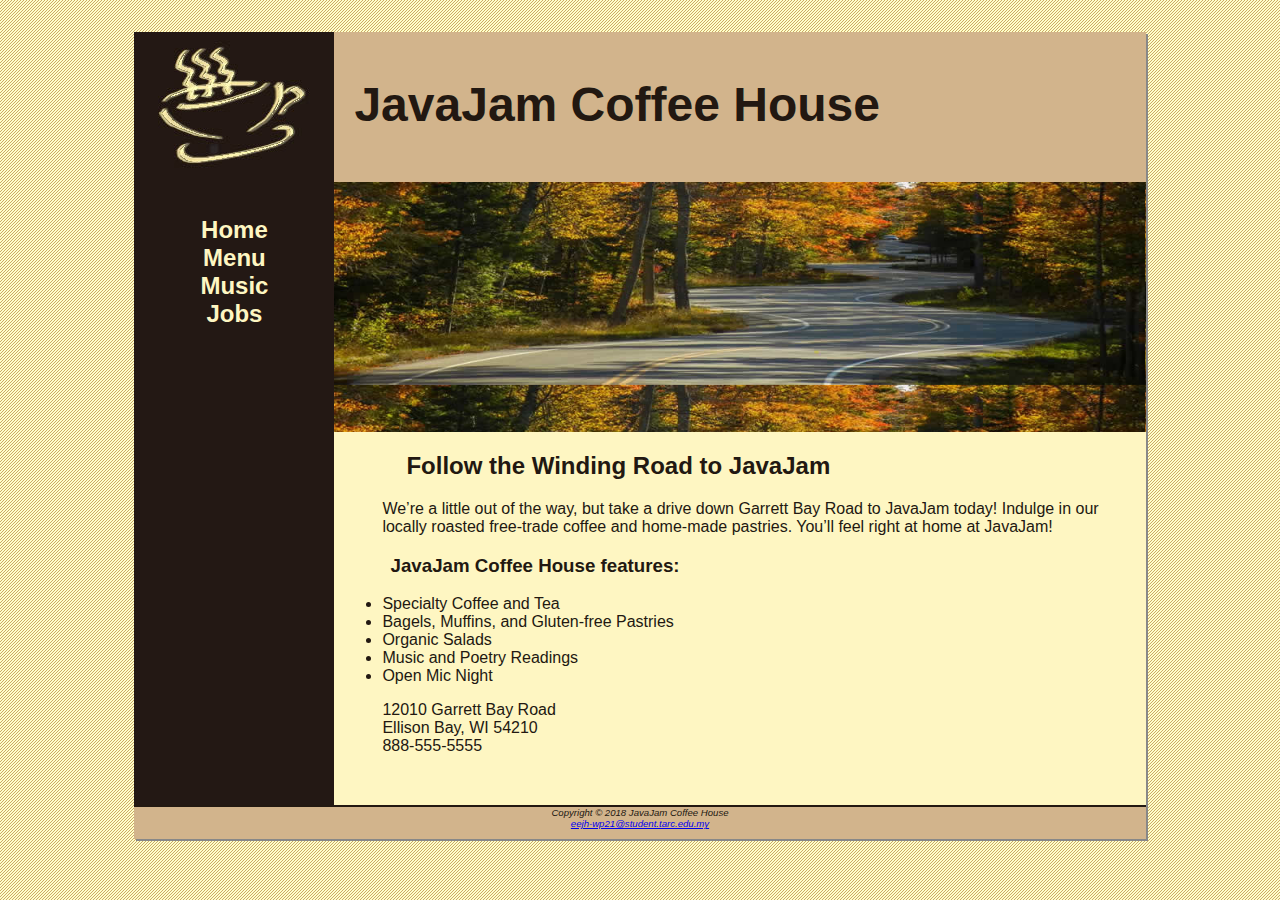
<file: index.html>
<!DOCTYPE html>
<html>

<head>
    <title>JavaJam Coffee House</title>
    <link rel="stylesheet" href="javajam.css">
</head>

<body>
    <div id="wrapper">
        <header>
            <h1>
                JavaJam Coffee House
            </h1>
        </header>

        <nav>
            <ul>
                <li>

                    <a href="index.html">
                        Home
                    </a>
                </li>
                <li>
                    <a href="menu.html">
                        Menu
                    </a>
                </li>
                <li>
                    <a href="music.html">
                        Music
                    </a>
                </li>
                <li>
                    <a href="jobs.html">
                        Jobs
                    </a>
                </li>
            </ul>
        </nav>
        <main>
            <div id="heroroad"></div>


            <h2>
                Follow the Winding Road to JavaJam
            </h2>

            <p>
                We’re a little out of the way, but take a drive down Garrett Bay Road to JavaJam today! Indulge in our locally roasted free-trade coffee and home-made pastries. You’ll feel right at home at JavaJam!
            </p>

            <h3>
                JavaJam Coffee House features:
            </h3>


            <ul>
                <li>Specialty Coffee and Tea</li>
                <li>Bagels, Muffins, and Gluten-free Pastries</li>
                <li>Organic Salads</li>
                <li>Music and Poetry Readings</li>
                <li>Open Mic Night</li>
            </ul>

            <div>
                12010 Garrett Bay Road <br/> Ellison Bay, WI 54210 <br/> 888-555-5555 <br/><br/>
            </div>
        </main>

        <footer>
            Copyright &copy; 2018 JavaJam Coffee House <br/>
            <a href="mailto:eejh-wp21@student.tarc.edu.my">eejh-wp21@student.tarc.edu.my</a>
        </footer>
    </div>

</body>

</html>
</file>
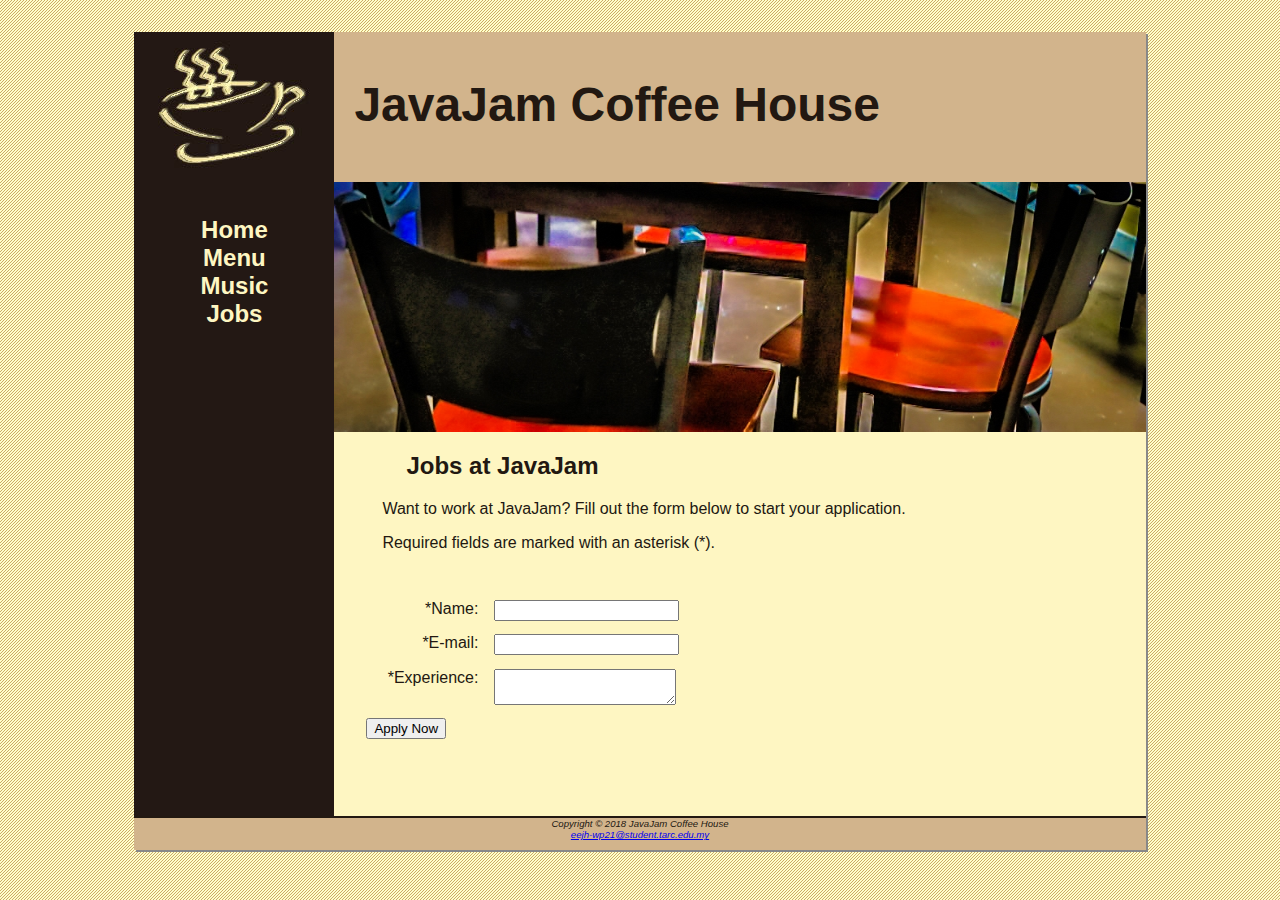
<file: jobs.html>
<!DOCTYPE html>
<html>


<head>
    <title>JavaJam Coffee House Jobs</title>
    <link rel="stylesheet" href="javajam.css">
</head>

<body>
    <div id="wrapper">
        <header>
            <h1>
                JavaJam Coffee House
            </h1>
        </header>

        <nav>
            <ul>
                <li>

                    <a href="index.html">
                        Home
                    </a>
                </li>
                <li>
                    <a href="menu.html">
                        Menu
                    </a>
                </li>
                <li>
                    <a href="music.html">
                        Music
                    </a>
                </li>
                <li>
                    <a href="jobs.html">
                        Jobs
                    </a>
                </li>
            </ul>
        </nav>

        <main>
            <div id="herojobs"></div>


            <h2>
                Jobs at JavaJam
            </h2>

            <p>
                Want to work at JavaJam? Fill out the form below to start your application.
            </p>

            <p>
                Required fields are marked with an asterisk (*).
            </p>

            <form action="https://webdevbasics.net/scripts/javajam8.php" method="POST">
                <label for="myName">*Name:</label>
                <input type="text" id="myName" name="myName" required>

                <label for="myEmail">*E-mail:</label>
                <input type="email" id="myEmail" name="myEmail" required>

                <label for="myExperience">*Experience:</label>
                <textarea id="myExperience" name="myExperience" rows="2" cols="20" required></textarea>

                <input type="submit" id="mySubmit" value="Apply Now">
            </form>

        </main>

        <footer>
            Copyright &copy; 2018 JavaJam Coffee House <br/>
            <a href="mailto:eejh-wp21@student.tarc.edu.my">eejh-wp21@student.tarc.edu.my</a>

        </footer>
    </div>

</body>

</html>
</file>
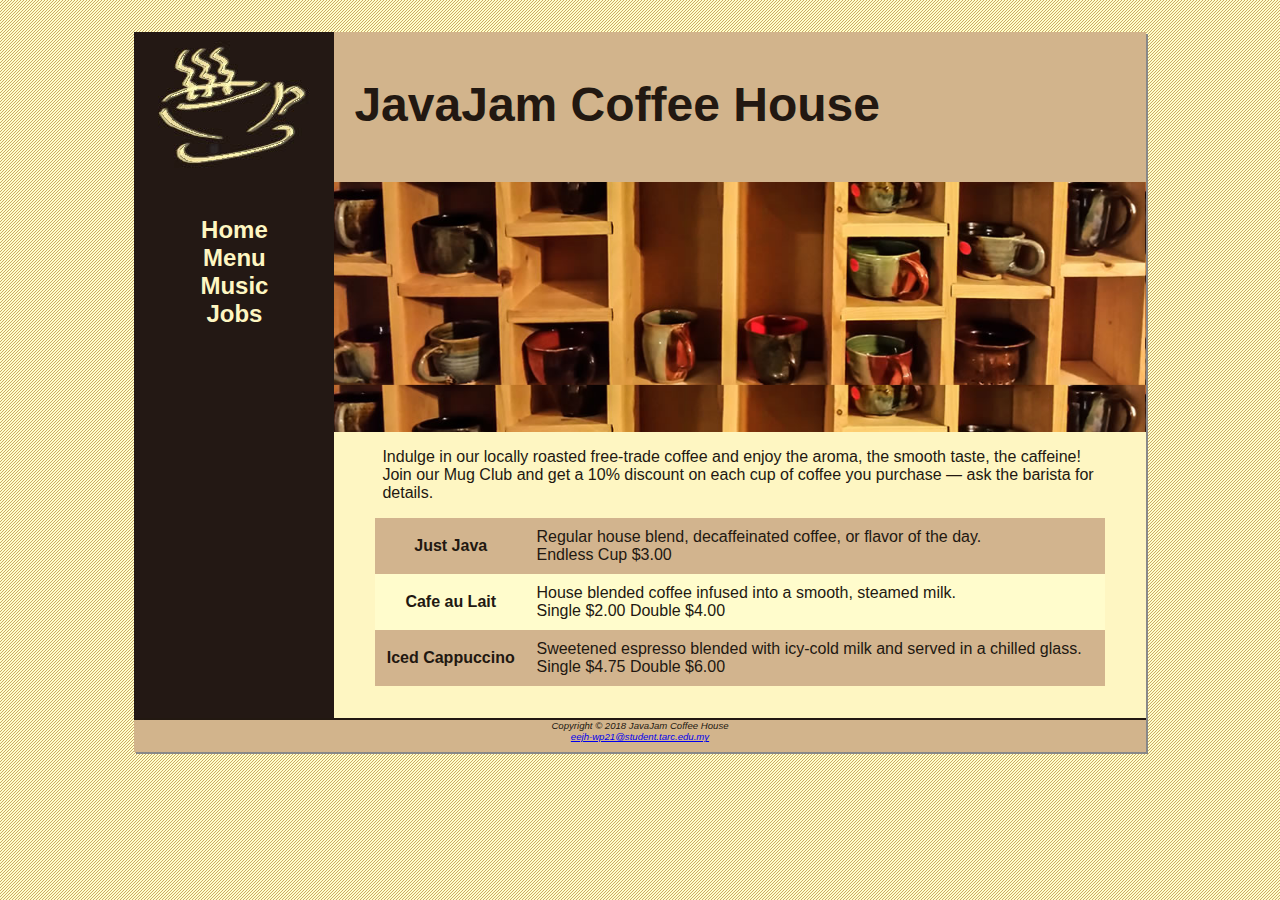
<file: menu.html>
<!DOCTYPE html>
<html>


<head>
    <title>JavaJam Coffee House Menu</title>
    <link rel="stylesheet" href="javajam.css">
</head>

<body>
    <div id="wrapper">
        <header>
            <h1>
                JavaJam Coffee House
            </h1>
        </header>

        <nav>
            <ul>
                <li>

                    <a href="index.html">
                        Home
                    </a>
                </li>
                <li>
                    <a href="menu.html">
                        Menu
                    </a>
                </li>
                <li>
                    <a href="music.html">
                        Music
                    </a>
                </li>
                <li>
                    <a href="jobs.html">
                        Jobs
                    </a>
                </li>
            </ul>
        </nav>

        <main>
            <div id="heromug"></div>

          

            <p>
                Indulge in our locally roasted free-trade coffee and enjoy the aroma, the smooth taste, the caffeine! Join our Mug Club and get a 10% discount on each cup of coffee you purchase &mdash; ask the barista for details.
            </p>

            <table>
                <tr>
                    <th>
                        Just Java
                    </th>
                    <td>
                        Regular house blend, decaffeinated coffee, or flavor of the day. <br> Endless Cup $3.00
                    </td>
                </tr>
                <tr>
                    <th>
                        Cafe au Lait
                    </th>
                    <td>
                        House blended coffee infused into a smooth, steamed milk. <br> Single $2.00 Double $4.00
                    </td>
                </tr>
                <tr>
                    <th>
                        Iced Cappuccino
                    </th>
                    <td>
                        Sweetened espresso blended with icy-cold milk and served in a chilled glass. <br> Single $4.75 Double $6.00
                    </td>
                </tr>
            </table>


        </main>

        <footer>
            Copyright &copy; 2018 JavaJam Coffee House <br/>
            <a href="mailto:eejh-wp21@student.tarc.edu.my">eejh-wp21@student.tarc.edu.my</a>

        </footer>
    </div>

</body>

</html>
</file>
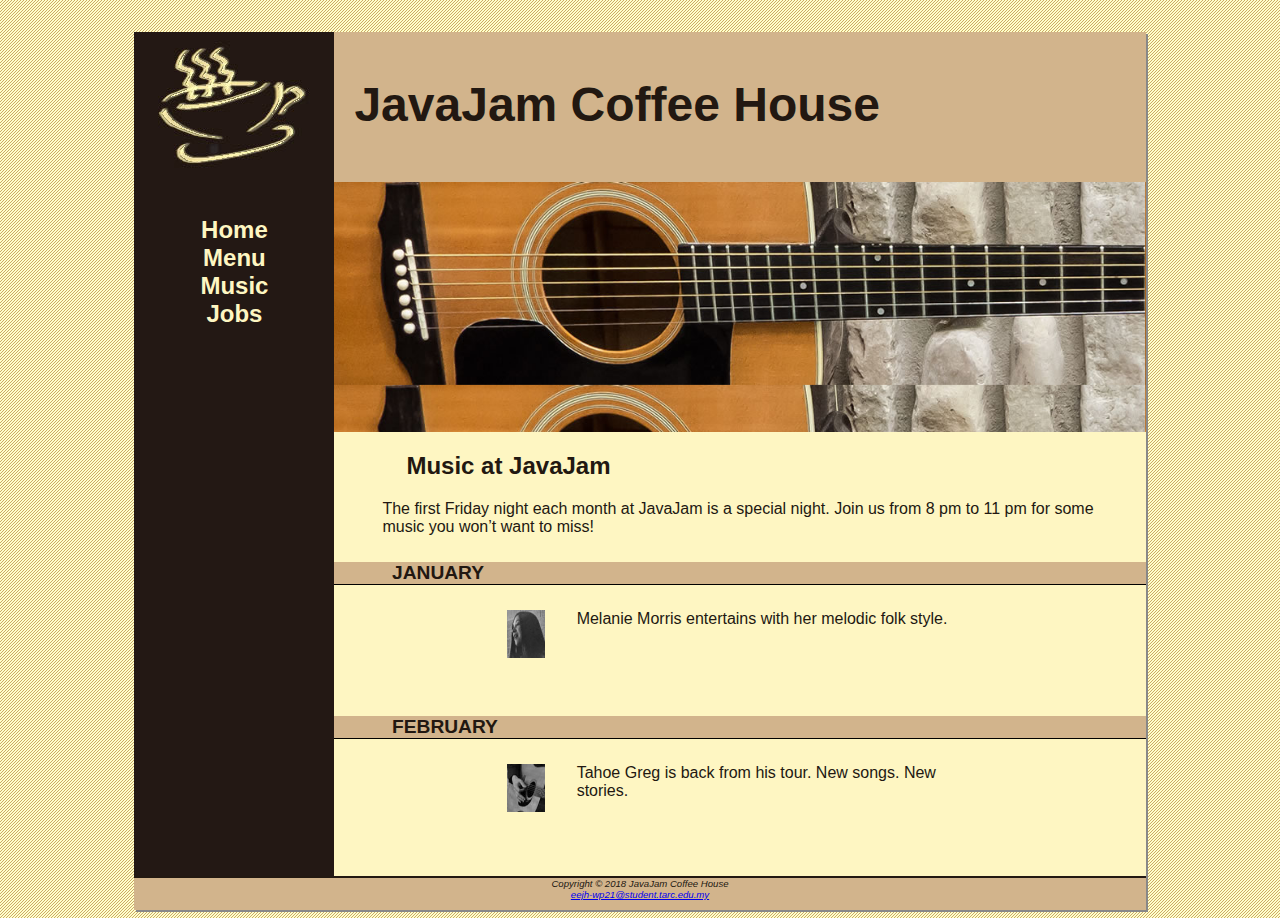
<file: music.html>
<!DOCTYPE html>
<html>


<head>
    <title>JavaJam Coffee House Music</title>
    <link rel="stylesheet" href="javajam.css">
</head>

<body>
    <div id="wrapper">
        <header>
            <h1>
                JavaJam Coffee House
            </h1>
        </header>

        <nav>
            <ul>
                <li>

                    <a href="index.html">
                        Home
                    </a>
                </li>
                <li>
                    <a href="menu.html">
                        Menu
                    </a>
                </li>
                <li>
                    <a href="music.html">
                        Music
                    </a>
                </li>
                <li>
                    <a href="jobs.html">
                        Jobs
                    </a>
                </li>
            </ul>
        </nav>

        <main>
            <div id="heroguitar"></div>
            <h2>
                Music at JavaJam
            </h2>

            <p>
                The first Friday night each month at JavaJam is a special night. Join us from 8 pm to 11 pm for some music you won’t want to miss!
            </p>

            <h4>January</h4>

            <div class="details">
                <a href="image/melanie.jpg">
                    <img class="floatleft" src="image/melaniethumb.jpg" alt="melanie thumb" height="80px" width="80px" />

                </a>
                Melanie Morris entertains with her melodic folk style.

            </div>

            <h4>February</h4>

            <div class="details">

                <a href="image/greg.jpg">
                    <img class="floatleft" src="image/gregthumb.jpg" alt="greg thumb" height="80px" width="80px" />

                </a>
                Tahoe Greg is back from his tour. New songs. New stories.
            </div>


        </main>

        <footer>
            Copyright &copy; 2018 JavaJam Coffee House <br/>
            <a href="mailto:eejh-wp21@student.tarc.edu.my">eejh-wp21@student.tarc.edu.my</a>

        </footer>
    </div>

</body>

</html>
</file>
<file: javajam.css>
* {
    box-sizing: border-box;
}

body {
    color: #221811;
    font-family: Arial, Helvetica, sans-serif;
    background-image: url("image/background.gif");
}

header {
    background-color: #D2B48C;
    background-image: url("image/javajamlogo.jpg");
    height: 150px;
    background-repeat: no-repeat;
}

h1 {
    padding-top: 45px;
    padding-left: 220px;
    font-size: 3em;
}

nav {
    text-align: center;
    font-weight: bold;
    font-size: 1.5em;
    padding-top: 10px;
    float: left;
    width: 200px;
}

nav a {
    text-decoration: none;
}

nav a:link {
    color: #FEF6C2;
}

nav a:visited {
    color: #D2B48C;
}

nav a:hover {
    color: #CC9933;
}

nav ul {
    padding-left: 0px;
    list-style-type: none;
}

footer {
    background-color: #D2B48C;
    font-size: .60em;
    font-style: italic;
    text-align: center;
    padding-bottom: 10px;
    border-top: 2px solid #221811;
}

#wrapper {
    width: 80%;
    margin-left: auto;
    margin-right: auto;
    background-color: #231814;
    min-width: 900px;
    max-width: 1280px;
    box-shadow: 2px 2px #888888;
}

h4 {
    text-transform: uppercase;
    border-bottom: 1px solid black;
    clear: left;
    background-color: #D2B48C;
    font-size: 1.2em;
    padding-left: .5em;
    padding-bottom: 0em;
}

main {
    margin-left: 200px;
    padding-right: 0;
    padding-bottom: 2em;
    padding-top: 0;
    display: block;
    background-color: #FEF6C2;
}

main h2,
main h3,
main h4,
main p,
main div,
main ul,
main dl {
    padding-left: 3em;
    padding-right: 2em;
}

.details {
    padding-left: 20%;
    padding-right: 20%;
    overflow: auto;
}

.details a {
    text-decoration: none;
}

img {
    padding-left: 10px;
    padding-right: 10px;
}

#heroroad {
    background-image: url("image/heroroad.jpg");
    background-size: 100%;
    height: 250px;
}

#heromug {
    background-image: url("image/heromugs.jpg");
    background-size: 100%;
    height: 250px;
}

#heroguitar {
    background-image: url("image/heroguitar.jpg");
    background-size: 100%;
    height: 250px;
}

.floatleft {
    float: left;
    padding-right: 2em;
    padding-bottom: 2em;
}

header,
nav,
main,
footer {
    display: block;
}

table {
    width: 90%;
    margin-left: auto;
    margin-right: auto;
    border-spacing: 0;
    background-color: #FFFCCC;
}

td,
th {
    padding: 10px;
}

tr:nth-of-type(odd) {
    background-color: #D2B48E;
}

form {
    padding: 2em;
}

label {
    float: left;
    display: block;
    text-align: right;
    width: 8em;
    padding-right: 1em;
}

input,
textarea {
    display: block;
    margin-bottom: 1em;
}

#mySumbit {
    margin-left: 9.5em;
}

#herojobs {
    height: 250px;
    background-image: url("image/herojobs.jpg");
    background-size: 100% 100%;
}

@media screen and (max-device-width: 640px) {
    #herojobs {
        display: none;
    }
}
</file>
